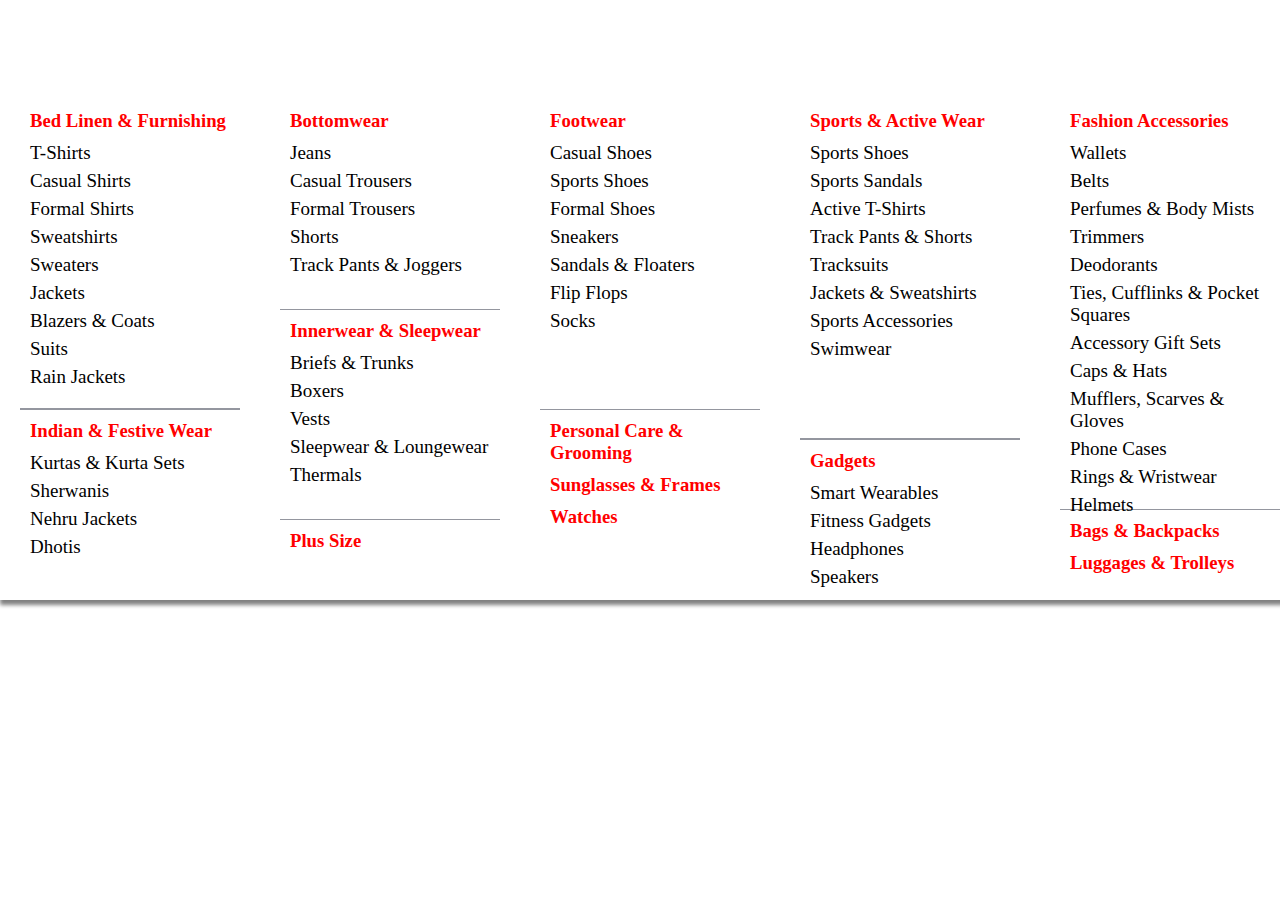
<file: mega-menu.html>
<!DOCTYPE html>
<html lang="en">
<head>
    <meta charset="UTF-8">
    <meta name="viewport" content="width=device-width, initial-scale=1.0">
    <title>Document</title>
    <style>
        *{
            padding: 0;
            margin: 0;
            box-sizing: border-box;
        }
        .mega-menu{
            width: 1300px;
            height: 500px;
            margin: 100px auto;
            box-shadow: 0px 5px 4px gray;
            display: flex;
        }
        .mega-menu-items{
            height: 500px;
            width: 260px;
        }
        .mega-menu-items-box1{
            width: 220px;
            height: 300px;
            border-bottom: 2px solid  #94969f;
            margin: auto;
        }
        .mega-menu-items-box2{
            width: 220px;
            height: 200px;
            margin: auto;
        }
        .mega-menu-items-box3{
            width: 220px;
            height: 200px; 
            border-bottom: 1px solid #94969f;
            margin: auto;

        }.mega-menu-items-box4{
            width: 220px;
            height: 200px; 
            border-bottom: 1px solid #94969f;
            margin: auto;

        }
        .mega-menu-items-box5{
            width: 220px;
            height: 100px; 
            margin: auto;

        }
        .mega-menu-items-box6{
            width: 220px;
            height: 300px; 
            margin: auto;
            border-bottom: 1px solid #94969f;

        }
        .mega-menu-items-box7{
            width: 220px;
            height:250px; 
            margin: auto;

        }
        .mega-menu-items-box8{
            width: 220px;
            height: 330px; 
            margin: auto;
            border-bottom: 2px solid #94969f;

        }
        .mega-menu-items-box9{
            width: 220px;
            height: 170px; 
            margin: auto;

        }
        .mega-menu-items-box10{
            width: 220px;
            height: 400px; 
            margin: auto;
            border-bottom: 1px solid #94969f;
        }
        .mega-menu-items-box11{
            width: 220px;
            height:100px; 
            margin: auto;
        }
        .list-ul>li{
            margin:6px 10px;
            font-size: 19px;
            color: black;
        }
        .head-part{
            color: red;
            margin: 10px;
        }
    </style>
</head>
<body>
    <div class="mega-menu">
         <div class="mega-menu-items">
            <div class="mega-menu-items-box1">
                <h3 class="head-part">Bed Linen & Furnishing</h3>
                <ul class="list-ul" type="none">
                    <li>T-Shirts</li>
                    <li>Casual Shirts</li>
                    <li>Formal Shirts</li>
                    <li>Sweatshirts</li>
                    <li>Sweaters</li>
                    <li>Jackets</li>
                    <li>Blazers & Coats</li>
                    <li>Suits</li>
                    <li>Rain Jackets</li>
                  </ul>
        </div>
            <div class="mega-menu-items-box2">
                <h3 class="head-part">Indian & Festive Wear</h3>
                <ul class="list-ul" type="none">
                    <li>Kurtas & Kurta Sets</li>
                    <li>Sherwanis</li>
                    <li>Nehru Jackets</li>
                    <li>Dhotis</li>
                  </ul>
            </div>
         </div>
         <div class="mega-menu-items">
            <div class="mega-menu-items-box3">
                <h3 class="head-part">Bottomwear</h3>
                <ul class="list-ul" type="none">
                    <li>Jeans</li>
                    <li>Casual Trousers</li>
                    <li>Formal Trousers</li>
                    <li>Shorts</li>
                    <li>Track Pants & Joggers</li>
                  </ul>
            </div>
            <div class="mega-menu-items-box4">
                <h3  class="head-part">Innerwear & Sleepwear</h3>
                <ul class="list-ul" type="none">
                    <li>Briefs & Trunks</li>
                    <li>Boxers</li>
                    <li>Vests</li>
                    <li>Sleepwear & Loungewear</li>
                    <li>Thermals</li>
                  </ul>                                   
            </div>
            <div class="mega-menu-items-box5">
                <h3  class="head-part">Plus Size</h3>
            </div>
         </div>
         <div class="mega-menu-items">
            <div class="mega-menu-items-box6">
                <h3 class="head-part">Footwear</h3>
                <ul class="list-ul" type="none">
                    <li>Casual Shoes</li>
                    <li>Sports Shoes</li>
                    <li>Formal Shoes</li>
                    <li>Sneakers</li>
                    <li>Sandals & Floaters</li>
                    <li>Flip Flops</li>
                    <li>Socks</li>
                  </ul>
                                    
            </div>
            <div class="mega-menu-items-box7">
                <h3 class="head-part">Personal Care & Grooming</h3>
                <h3 class="head-part">Sunglasses & Frames</h3>
                <h3 class="head-part">Watches</h3>
            </div>
         </div>
         <div class="mega-menu-items">
            <div class="mega-menu-items-box8">
                <h3 class="head-part">Sports & Active Wear</h3>
                <ul class="list-ul" type="none">
                    <li>Sports Shoes</li>
                    <li>Sports Sandals</li>
                    <li>Active T-Shirts</li>
                    <li>Track Pants & Shorts</li>
                    <li>Tracksuits</li>
                    <li>Jackets & Sweatshirts</li>
                    <li>Sports Accessories</li>
                    <li>Swimwear</li>
                  </ul>                  
            </div>
            <div class="mega-menu-items-box9">
                <h3 class="head-part">Gadgets</h3>
                <ul class="list-ul" type="none">
                    <li>Smart Wearables</li>
                    <li>Fitness Gadgets</li>
                    <li>Headphones</li>
                    <li>Speakers</li>
                  </ul>                  
            </div>
         </div>
         <div class="mega-menu-items">
            <div class="mega-menu-items-box10">
                <h3 class="head-part">Fashion Accessories</h3>
                <ul class="list-ul" type="none">
                    <li>Wallets</li>
                    <li>Belts</li>
                    <li>Perfumes & Body Mists</li>
                    <li>Trimmers</li>
                    <li>Deodorants</li>
                    <li>Ties, Cufflinks & Pocket Squares</li>
                    <li>Accessory Gift Sets</li>
                    <li>Caps & Hats</li>
                    <li>Mufflers, Scarves & Gloves</li>
                    <li>Phone Cases</li>
                    <li>Rings & Wristwear</li>
                    <li>Helmets</li>
                  </ul>                  
            </div>
            <div class="mega-menu-items-box11">
                <h3 class="head-part">Bags & Backpacks</h3>
                <h3 class="head-part">Luggages & Trolleys</h3>
            </div>
         </div>
    </div>
</body>
</html>
</file>
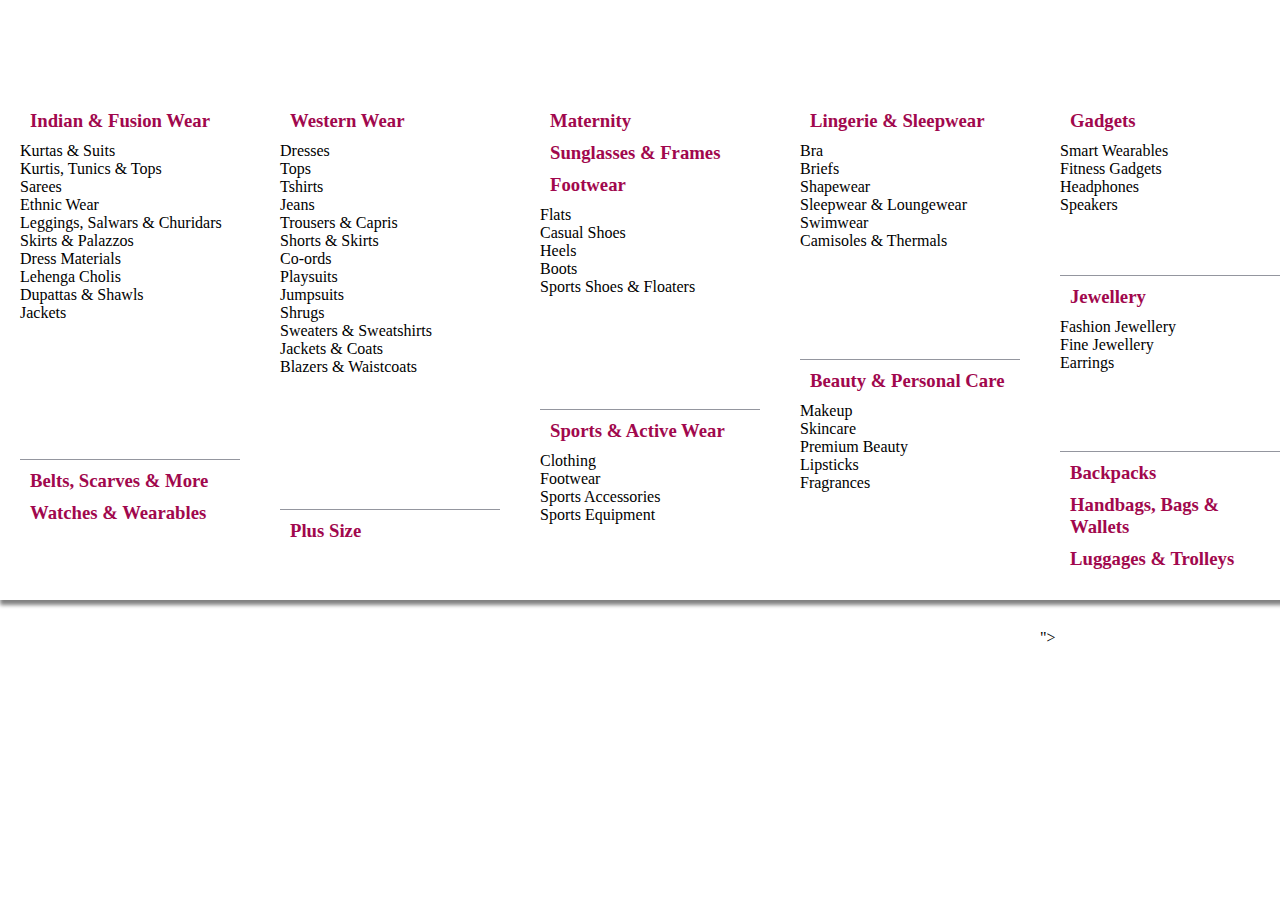
<file: mega-menu2.html>
<!DOCTYPE html>
<html lang="en">
<head>
    <meta charset="UTF-8">
    <meta name="viewport" content="width=device-width, initial-scale=1.0">
    <title>Document</title>
    <style>
          *{
            padding: 0;
            margin: 0;
            box-sizing: border-box;
        }
        .menu-mega2{
            width: 1300px;
            height: 500px;
            margin: 100px auto;
            box-shadow: 0px 5px 4px gray;
            background-color: white;
            display: flex;
        }
        .mega-menu2-items{
            height: 500px;
            width: 260px;
        }
        .mega-menu1{
            width: 220px;
            height: 350px;
            border-bottom: 2px solid #94969f;
            margin: auto;
            border-bottom: 1px solid #94969f;
        }
        .mega-menu2{
            width: 220px;
            margin: auto;
            height: 150px;
        }
        .mega-menu3{
            width: 220px;
            margin: auto;
            height: 400px;
            border-bottom: 1px solid #94969f;
        }
        .mega-menu4{
            width: 220px;
            margin: auto;
            height: 100px;
        }
        .mega-menu5{
            width: 220px;
            height: 300px;
            border-bottom: 1px solid #94969f;
            margin: auto;
        }
        .mega-menu6{
            width: 220px;
            margin: auto;
            height: 200px;
        }
        .mega-menu7{
            width: 220px;
            border-bottom: 1px solid #94969f;
            margin: auto;
            height: 250px;
        }
        .mega-menu8{
            width: 220px;
            margin: auto;
            height: 250px;
        }
        .mega-menu9{
            width: 220px;
            border-bottom: 1px solid #94969f;
            margin: auto;
            height: 166px;
        }
        .mega-menu10{
            width: 220px;
            border-bottom: 1px solid #94969f;
            margin: auto;
            height: 166px;
        }
        .mega-menu11{
            width: 220px;
            margin: auto;
            height: 167px;
        }
        .women-bar{
            margin: 10px;
            color:rgb(161, 8, 77);
        }
    </style>
</head>
<body>
    <div class="menu-mega2">
         <div class="mega-menu2-items">
            <div class="mega-menu1">
                <h3 class="women-bar bar-box">Indian & Fusion Wear</h3>
                <ul class="list-ul" type="none">
                    <li>Kurtas & Suits</li>
                    <li>Kurtis, Tunics & Tops</li>
                    <li>Sarees</li>
                    <li>Ethnic Wear</li>
                    <li>Leggings, Salwars & Churidars</li>
                    <li>Skirts & Palazzos</li>
                    <li>Dress Materials</li>
                    <li>Lehenga Cholis</li>
                    <li>Dupattas & Shawls</li>
                    <li>Jackets</li>
                  </ul>
            </div>
            <div class="mega-menu2">
                <h3 class="women-bar">Belts, Scarves & More</h3>    
                <h3 class="women-bar">Watches & Wearables</h3>
            </div>
         </div>
         <div class="mega-menu2-items">
            <div class="mega-menu3">
                <h3 class="women-bar">Western Wear</h3>
                <ul class="list-ul" type="none">
                    <li>Dresses</li>
                    <li>Tops</li>
                    <li>Tshirts</li>
                    <li>Jeans</li>
                    <li>Trousers & Capris</li>
                    <li>Shorts & Skirts</li>
                    <li>Co-ords</li>
                    <li>Playsuits</li>
                    <li>Jumpsuits</li>
                    <li>Shrugs</li>
                    <li>Sweaters & Sweatshirts</li>
                    <li>Jackets & Coats</li>
                    <li>Blazers & Waistcoats</li>
                  </ul>                  
            </div>
            <div class="mega-menu4">
                <h3 class="women-bar">Plus Size</h3>
            </div>
         </div>
         <div class="mega-menu2-items">
            <div class="mega-menu5">
                <h3 class="women-bar">Maternity</h3>
                <h3 class="women-bar">Sunglasses & Frames</h3>
                <h3 class="women-bar">Footwear</h3>
                <ul class="list-ul" type="none">
                    <li>Flats</li>
                    <li>Casual Shoes</li>
                    <li>Heels</li>
                    <li>Boots</li>
                    <li>Sports Shoes & Floaters</li>
                  </ul>                  
            </div>
            <div class="mega-menu6">
                <h3 class="women-bar">Sports & Active Wear</h3>
                <ul class="list-ul" type="none">
                    <li>Clothing</li>
                    <li>Footwear</li>
                    <li>Sports Accessories</li>
                    <li>Sports Equipment</li>
                  </ul> 
            </div>
         </div>
         <div class="mega-menu2-items">
            <div class="mega-menu7">
                <h3 class="women-bar">Lingerie & Sleepwear</h3>
                <ul class="list-ul" type="none"> 
                    <li>Bra</li>
                    <li>Briefs</li>
                    <li>Shapewear</li>
                    <li>Sleepwear & Loungewear</li>
                    <li>Swimwear</li>
                    <li>Camisoles & Thermals</li>
                  </ul>                  
            </div>
            <div class="mega-menu8">
                <h3 class="women-bar">Beauty & Personal Care</h3>
                <ul v type="none">
                    <li>Makeup</li>
                    <li>Skincare</li>
                    <li>Premium Beauty</li>
                    <li>Lipsticks</li>
                    <li>Fragrances</li>
                  </ul>                  
            </div>
         </div>
         <div class="mega-menu2-items">
            <div class="mega-menu9">
                <h3 class="women-bar">Gadgets</h3>
                <ul class="list-ul" type="none">
                    <li>Smart Wearables</li>
                    <li>Fitness Gadgets</li>
                    <li>Headphones</li>
                    <li>Speakers</li>
                  </ul>                  
            </div>
            <div class="mega-menu10">
                <h3 class="women-bar">Jewellery</h3>
                <ul class="list-ul" type="none">
                    <li>Fashion Jewellery</li>
                    <li>Fine Jewellery</li>
                    <li>Earrings</li>
                  </ul>                  
            </div>
            <div class="mega-menu11">
                <h3 class="women-bar">Backpacks</h3>
                <h3 class="women-bar">Handbags, Bags & Wallets</h3>
                <h3 class="women-bar">Luggages & Trolleys</h3>
            </div>">
         </div>
    </div>
</body>
</html>
</file>
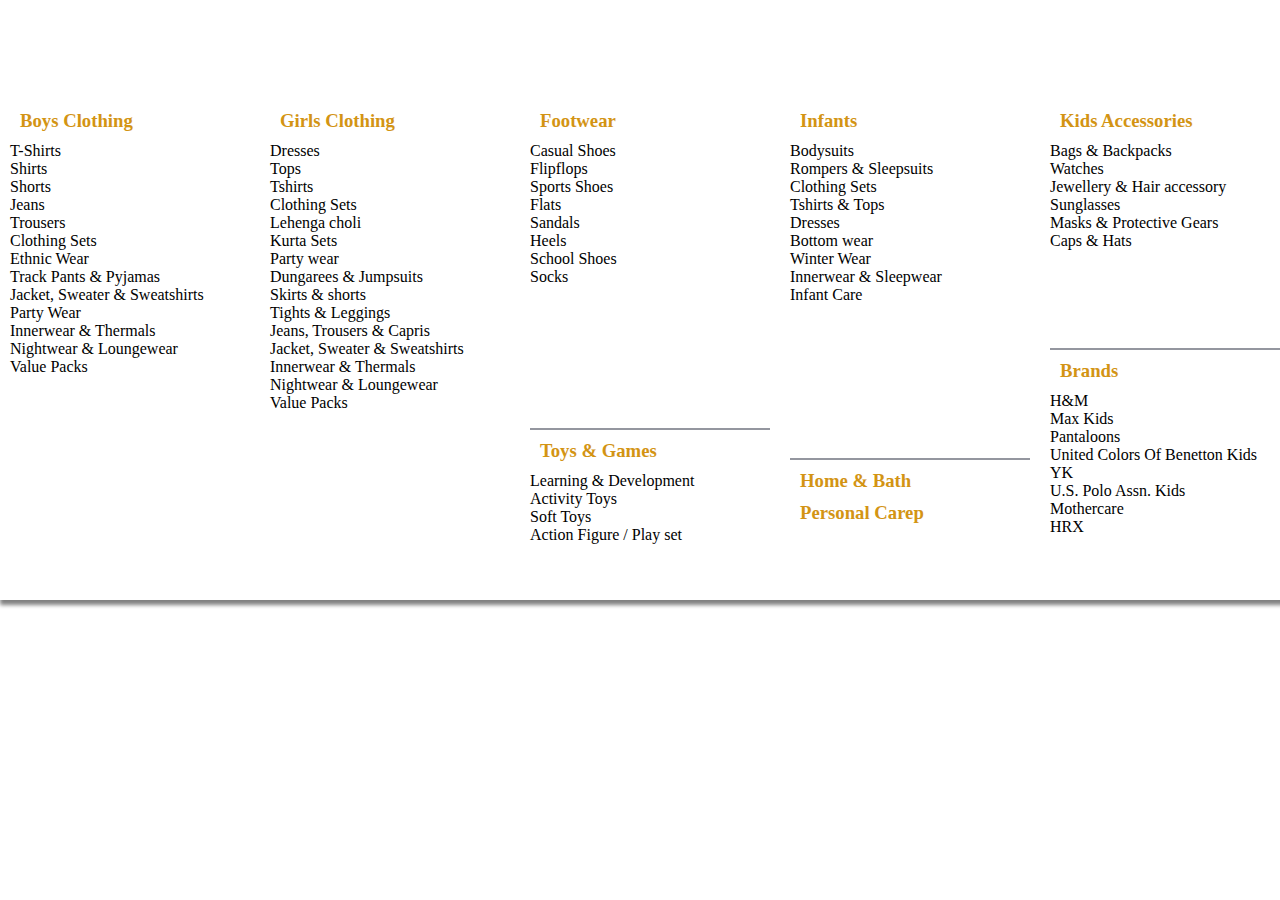
<file: mega-menu3.html>
<!DOCTYPE html>
<html lang="en">
<head>
    <meta charset="UTF-8">
    <meta name="viewport" content="width=device-width, initial-scale=1.0">
    <title>Document</title>
    <style>
             *{
            padding: 0;
            margin: 0;
            box-sizing: border-box;
        }
        .menu-mega3{
            width: 1300px;
            height: 500px;
            margin: 100px auto;
            box-shadow: 0px 5px 4px gray;
            background-color: white;
            display: flex;
        }
        .mega-menu3-box{
            width: 240px;
            height: 500px;
            margin: auto;
        }
        .mega-menu3-box-box1{
            width: 100%;
            height:320px;
            border-bottom: 2px solid #94969f;
        }
        .mega-menu3-box-box2{
            width: 100%;
            height:180px;
        }
        .mega-menu3-box-box3{
            width: 100%;
            height:350px;
            border-bottom: 2px solid #94969f;
        }
        .mega-menu3-box-box4{
            width: 100%;
            height:150px;
        }
        .mega-menu3-box-box5{
            width: 100%;
            height:240px;
            border-bottom: 2px solid #94969f;
        }
        .mega-menu3-box-box6{
            width: 100%;
            height:260px;
        }
        .menu-mega3-berry{
            margin: 10px;
            color:rgb(211, 148, 20) ;
        }
        .menu-mega3-berry:hover{
            text-decoration: underline;

        }
    </style>
</head>
<body>
    <div class="menu-mega3">
        <div class="mega-menu3-box">
            <h3 class="menu-mega3-berry">Boys Clothing</h3>
            <ul class="list-ul" type="none">
                <li>T-Shirts</li>
                <li>Shirts</li>
                <li>Shorts</li>
                <li>Jeans</li>
                <li>Trousers</li>
                <li>Clothing Sets</li>
                <li>Ethnic Wear</li>
                <li>Track Pants & Pyjamas</li>
                <li>Jacket, Sweater & Sweatshirts</li>
                <li>Party Wear</li>
                <li>Innerwear & Thermals</li>
                <li>Nightwear & Loungewear</li>
                <li>Value Packs</li>
              </ul>              
        </div>
        <div class="mega-menu3-box">
            <h3 class="menu-mega3-berry">Girls Clothing</h3>
            <ul class="list-ul" type="none">
                <li>Dresses</li>
                <li>Tops</li>
                <li>Tshirts</li>
                <li>Clothing Sets</li>
                <li>Lehenga choli</li>
                <li>Kurta Sets</li>
                <li>Party wear</li>
                <li>Dungarees & Jumpsuits</li>
                <li>Skirts & shorts</li>
                <li>Tights & Leggings</li>
                <li>Jeans, Trousers & Capris</li>
                <li>Jacket, Sweater & Sweatshirts</li>
                <li>Innerwear & Thermals</li>
                <li>Nightwear & Loungewear</li>
                <li>Value Packs</li>
              </ul>              
        </div>
        <div class="mega-menu3-box">
            <div class="mega-menu3-box-box1">
                <h3 class="menu-mega3-berry"">Footwear</h3>
                <ul class="list-ul" type="none">
                    <li>Casual Shoes</li>
                    <li>Flipflops</li>
                    <li>Sports Shoes</li>
                    <li>Flats</li>
                    <li>Sandals</li>
                    <li>Heels</li>
                    <li>School Shoes</li>
                    <li>Socks</li>
                  </ul>                  
            </div>
            <div class="mega-menu3-box-box2">
                <h3 class="menu-mega3-berry">Toys & Games</h3>
                <ul class="list-ul" type="none">
                    <li>Learning & Development</li>
                    <li>Activity Toys</li>
                    <li>Soft Toys</li>
                    <li>Action Figure / Play set</li>
                  </ul>                  
            </div>
        </div>
        <div class="mega-menu3-box">
            <div class="mega-menu3-box-box3">
                <h3 class="menu-mega3-berry">Infants</h3>
                <ul class="list-ul" type="none">
                    <li>Bodysuits</li>
                    <li>Rompers & Sleepsuits</li>
                    <li>Clothing Sets</li>
                    <li>Tshirts & Tops</li>
                    <li>Dresses</li>
                    <li>Bottom wear</li>
                    <li>Winter Wear</li>
                    <li>Innerwear & Sleepwear</li>
                    <li>Infant Care</li>
                  </ul>                  
            </div>
            <div class="mega-menu3-box-box4">
                <h3 class="menu-mega3-berry">Home & Bath</h3>
                <h3 class="menu-mega3-berry">Personal Carep</h3>
            </div>
        </div>
        <div class="mega-menu3-box">
            <div class="mega-menu3-box-box5">
                <h3 class="menu-mega3-berry">Kids Accessories</h3>
                <ul class="list-ul" type="none">
                    <li>Bags & Backpacks</li>
                    <li>Watches</li>
                    <li>Jewellery & Hair accessory</li>
                    <li>Sunglasses</li>
                    <li>Masks & Protective Gears</li>
                    <li>Caps & Hats</li>
                  </ul>                  
            </div>
            <div class="mega-menu3-box-box6">
                <h3 class="menu-mega3-berry">Brands</h3>
                <ul class="list-ul" type="none">
                    <li>H&M</li>
                    <li>Max Kids</li>
                    <li>Pantaloons</li>
                    <li>United Colors Of Benetton Kids</li>
                    <li>YK</li>
                    <li>U.S. Polo Assn. Kids</li>
                    <li>Mothercare</li>
                    <li>HRX</li>
                  </ul>                  
            </div>
        </div>
    </div>
</body>
</html>
</file>
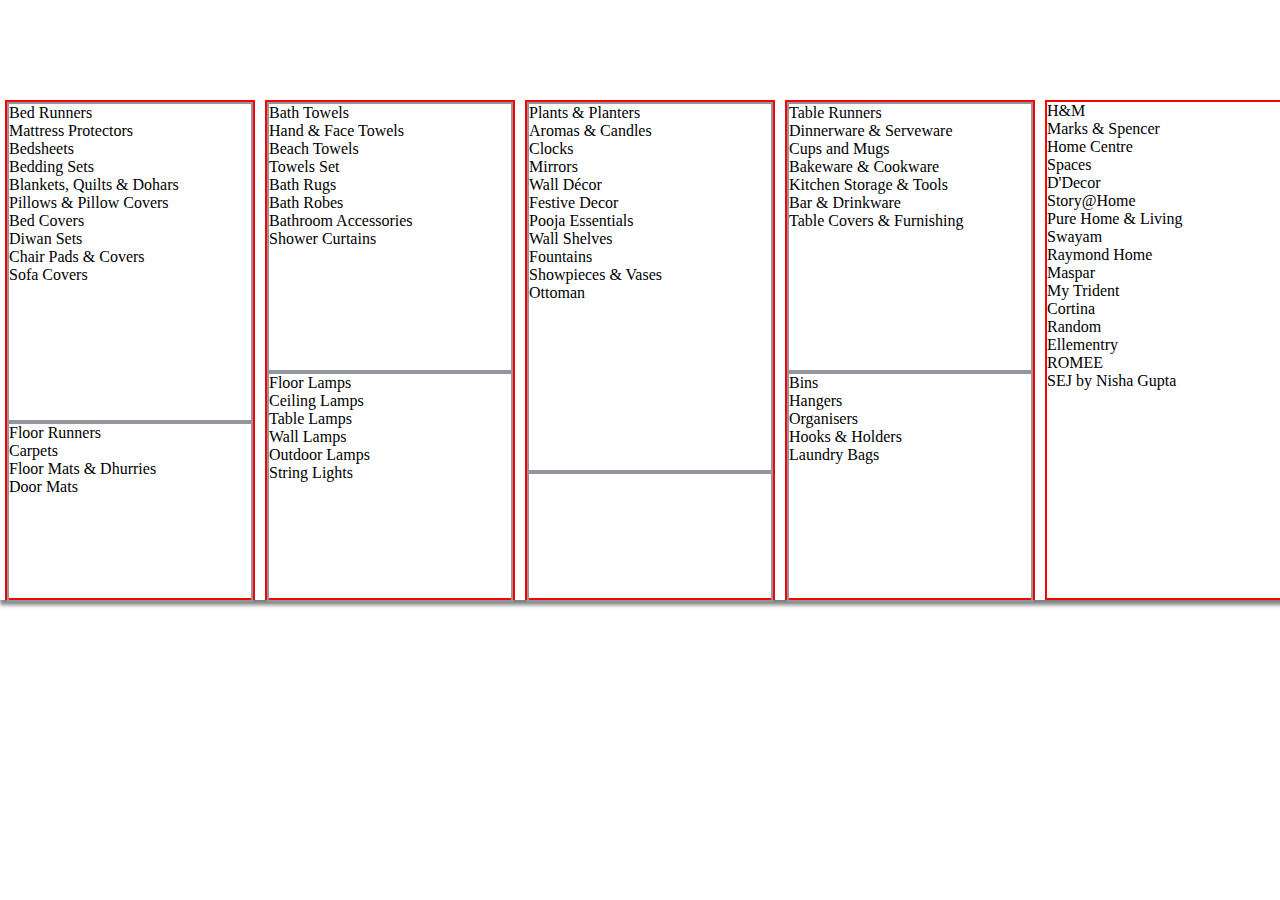
<file: mega-menu4.html>
<!DOCTYPE html>
<html lang="en">
<head>
    <meta charset="UTF-8">
    <meta name="viewport" content="width=device-width, initial-scale=1.0">
    <title>Document</title>
    <style>
               *{
            padding: 0;
            margin: 0;
            box-sizing: border-box;
        }
        .mega-menu4{
            width: 1300px;
            height: 500px;
            margin: 100px auto;
            box-shadow: 0px 5px 4px gray;
            background-color: white;
            display: flex;
        }
        .menu-mega4-box{
            width: 250px;
            height: 100%;border: 2px solid red;
            margin: 0px 5px;
        }
        .menu-mega4-box-box1{
             width: 100%;
             height: 320px;
             border: 2px solid #94969f;
        }
        .menu-mega4-box-box2{
             width: 100%;
             height: 180px;
             border: 2px solid #94969f;
        }
        .menu-mega4-box-box3{
             width: 100%;
             height:270px;
             border: 2px solid #94969f;
        }
        .menu-mega4-box-box4{
             width: 100%;
             height:230px;
             border: 2px solid #94969f;
        }
        .menu-mega4-box-box5{
             width: 100%;
             height: 370px;
             border: 2px solid #94969f;
        }
        .menu-mega4-box-box6{
             width: 100%;
             height:130px;
             border: 2px solid #94969f;
        }
        .menu-mega4-box-box7{
             width: 100%;
             height:270px;
             border: 2px solid #94969f;
        }
        .menu-mega4-box-box8{
             width: 100%;
             height:230px;
             border: 2px solid #94969f;
        }
    </style>
</head>
<body>
    <div class="mega-menu4">
        <div class="menu-mega4-box">
            <div class="menu-mega4-box-box1">
                <ul class="list-ul" type="none">
                    <li>Bed Runners</li>
                    <li>Mattress Protectors</li>
                    <li>Bedsheets</li>
                    <li>Bedding Sets</li>
                    <li>Blankets, Quilts & Dohars</li>
                    <li>Pillows & Pillow Covers</li>
                    <li>Bed Covers</li>
                    <li>Diwan Sets</li>
                    <li>Chair Pads & Covers</li>
                    <li>Sofa Covers</li>
                  </ul>                  
            </div>
            <div class="menu-mega4-box-box2">
            <ul class="list-ul" type="none">
                <li>Floor Runners</li>
                <li>Carpets</li>
                <li>Floor Mats & Dhurries</li>
                <li>Door Mats</li>
              </ul>
            </div>
        </div>
        <div class="menu-mega4-box">
            <div class="menu-mega4-box-box3">
                <ul class="list-ul" type="none">
                    <li>Bath Towels</li>
                    <li>Hand & Face Towels</li>
                    <li>Beach Towels</li>
                    <li>Towels Set</li>
                    <li>Bath Rugs</li>
                    <li>Bath Robes</li>
                    <li>Bathroom Accessories</li>
                    <li>Shower Curtains</li>
                  </ul>                  
            </div>
            <div class="menu-mega4-box-box4">
                <ul class="list-ul" type="none">
                    <li>Floor Lamps</li>
                    <li>Ceiling Lamps</li>
                    <li>Table Lamps</li>
                    <li>Wall Lamps</li>
                    <li>Outdoor Lamps</li>
                    <li>String Lights</li>
                  </ul>                  
            </div>
        </div>
        <div class="menu-mega4-box">
            <div class="menu-mega4-box-box5">
                <ul class="list-ul" type="none">
                    <li>Plants & Planters</li>
                    <li>Aromas & Candles</li>
                    <li>Clocks</li>
                    <li>Mirrors</li>
                    <li>Wall Décor</li>
                    <li>Festive Decor</li>
                    <li>Pooja Essentials</li>
                    <li>Wall Shelves</li>
                    <li>Fountains</li>
                    <li>Showpieces & Vases</li>
                    <li>Ottoman</li>
                  </ul>                  
            </div>
            <div class="menu-mega4-box-box6"></div>
        </div>
        <div class="menu-mega4-box">
            <div class="menu-mega4-box-box7">
                <ul class="list-ul" type="none">
                    <li>Table Runners</li>
                    <li>Dinnerware & Serveware</li>
                    <li>Cups and Mugs</li>
                    <li>Bakeware & Cookware</li>
                    <li>Kitchen Storage & Tools</li>
                    <li>Bar & Drinkware</li>
                    <li>Table Covers & Furnishing</li>
                  </ul>                  
            </div>
            <div class="menu-mega4-box-box8">
                <ul class="list-ul" type="none">
                    <li>Bins</li>
                    <li>Hangers</li>
                    <li>Organisers</li>
                    <li>Hooks & Holders</li>
                    <li>Laundry Bags</li>
                  </ul>                  
            </div>
        </div>
        <div class="menu-mega4-box">
            <ul class="list-ul" type="none">
                <li>H&M</li>
                <li>Marks & Spencer</li>
                <li>Home Centre</li>
                <li>Spaces</li>
                <li>D'Decor</li>
                <li>Story@Home</li>
                <li>Pure Home & Living</li>
                <li>Swayam</li>
                <li>Raymond Home</li>
                <li>Maspar</li>
                <li>My Trident</li>
                <li>Cortina</li>
                <li>Random</li>
                <li>Ellementry</li>
                <li>ROMEE</li>
                <li>SEJ by Nisha Gupta</li>
              </ul>              
        </div>
    </div>
</body>
</html>
</file>
